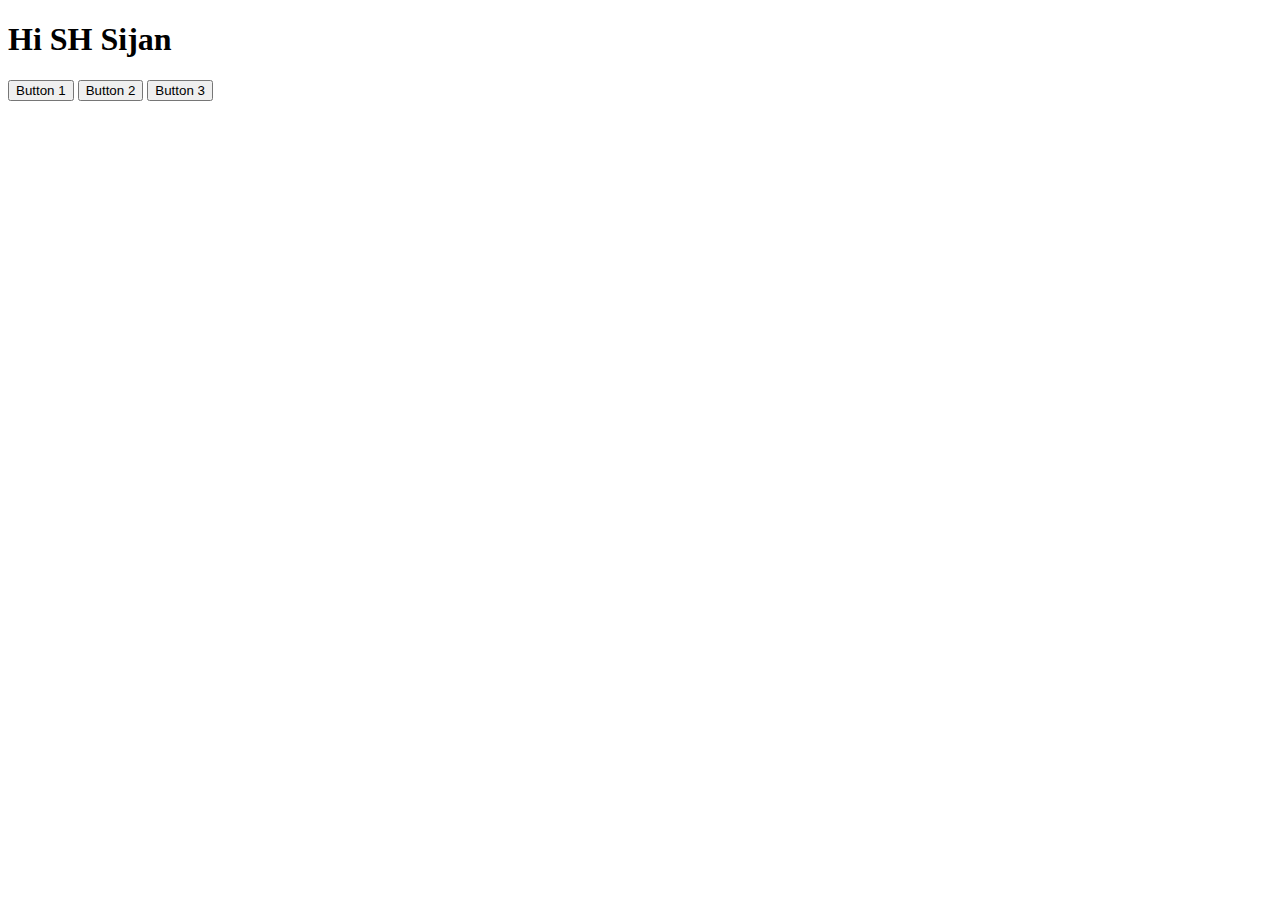
<file: Java/button listener/index.html>
<!DOCTYPE html>
<html lang="en">
<head>
    <meta charset="UTF-8">
    <meta http-equiv="X-UA-Compatible" content="IE=edge">
    <meta name="viewport" content="width=device-width, initial-scale=1.0">
    <title>Document</title>
</head>
<body>
    <h1>Hi SH Sijan</h1>
    <button class="myButton">Button 1 </button>
    <button class="myButton">Button 2 </button>
    <button class="myButton">Button 3 </button>

    <script src="index.js"></script>
</body>
</html>
</file>
<file: Java/Button-animation/index.html>
<!DOCTYPE html>
<html lang="en">
<head>
    <meta charset="UTF-8">
    <meta http-equiv="X-UA-Compatible" content="IE=edge">
    <meta name="viewport" content="width=device-width, initial-scale=1.0">
    <link rel="stylesheet" href="style.css">
    <title>Document</title>
</head>
<body>
    <button class="button a">a</button>
    <button class="button b">b</button>
    <button class="button c">c</button>

    <script src="index.js"></script>
</body>
</html>
</file>
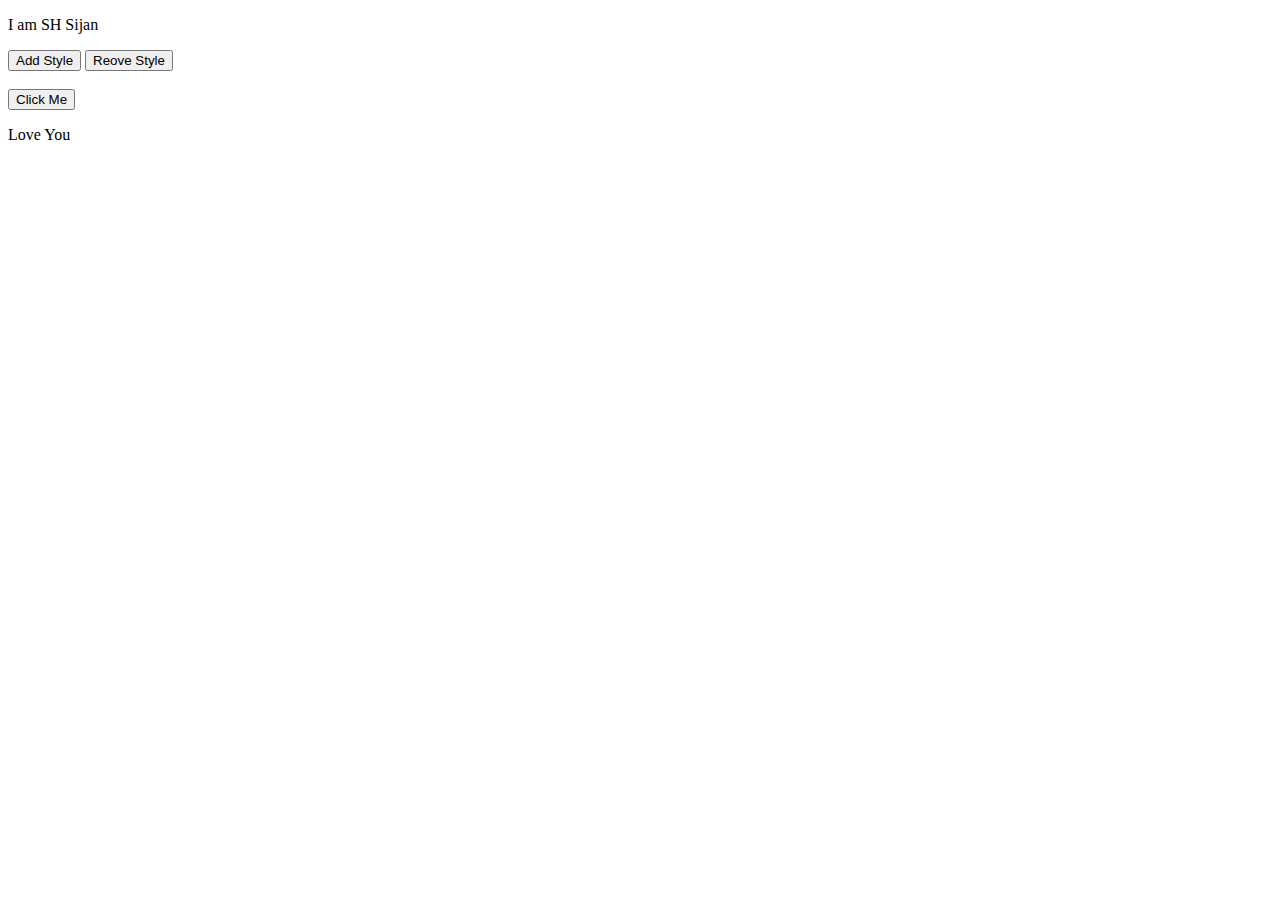
<file: Java/Css Style dynamically/index.html>
<!DOCTYPE html>
<html lang="en">
<head>
    <meta charset="UTF-8">
    <meta http-equiv="X-UA-Compatible" content="IE=edge">
    <meta name="viewport" content="width=device-width, initial-scale=1.0">
    <title>Document</title>
    <link rel="stylesheet" href="style.css">
</head>
<body>
    
    <p id="PeraStyle">I am SH Sijan</p>
    <button onclick="addStyle()">Add Style</button>
    <button onclick="removeStyle()">Reove Style</button>

    <br><br>
    <button id="click">Click Me</button>

    <p id="hover">Love You</p>


    <script src="index.js"></script>
</body>
</html>
</file>
<file: Java/Button-animation/style.css>
.button{
    width: 80px;
    height: 50px;
    background-color: white;
    margin: 20px;
}

.anim{
    box-shadow: 0 10px 15px 0 red;
    opacity: 0.5;
}
</file>
<file: Java/Css Style dynamically/style.css>
.pera-style{
    color: brown;
    font-size: 55px;
    font-weight: bold;
    font-style: italic;
}
.love{
    font-size: 20px;
    font-weight: bold;
    font-style: italic;
    color: tomato;
}
</file>
